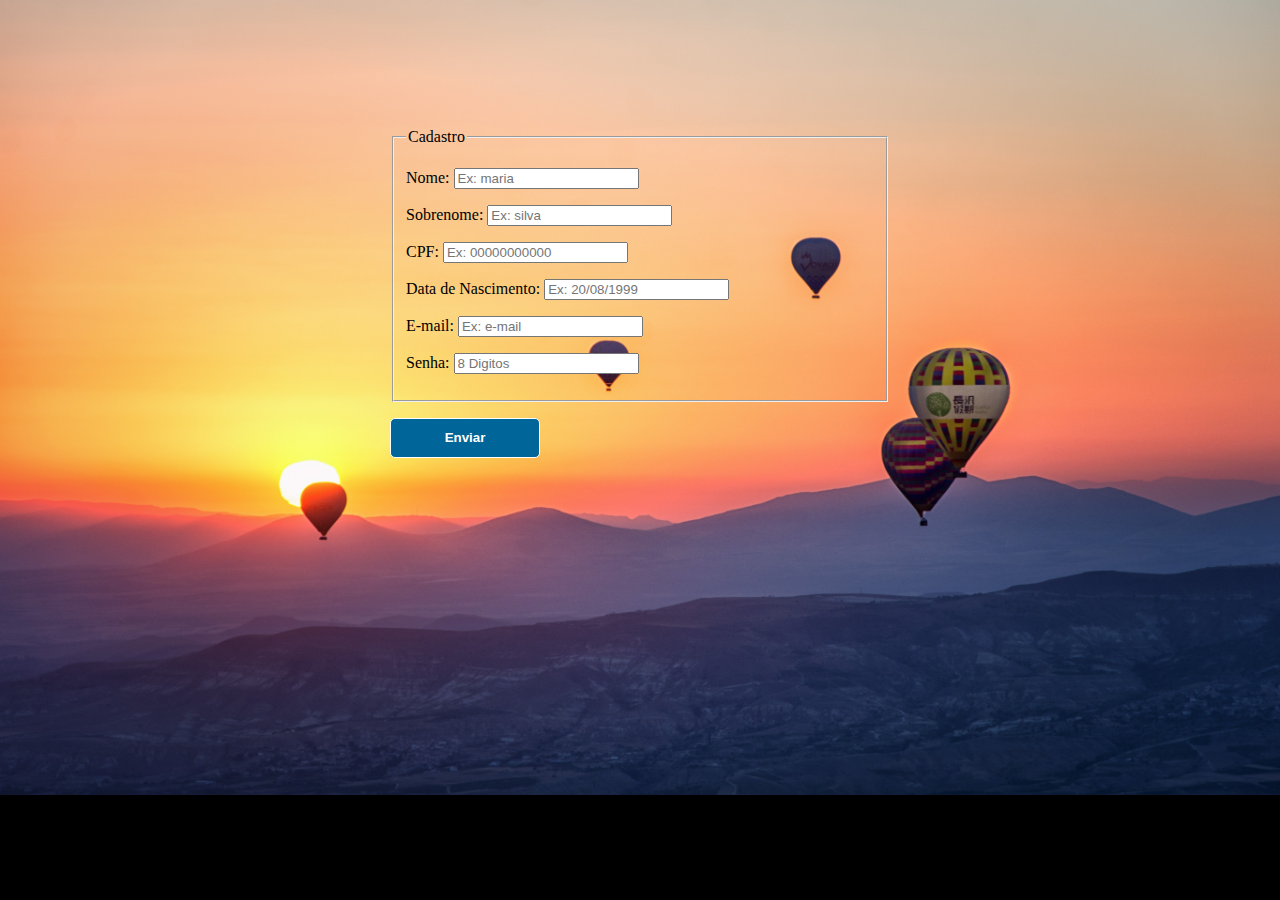
<file: cadastro.html>
<!DOCTYPE html>
 <html>
 <head>
 <title>cadastro</title>
 <meta charset="utf-8">
 <link rel="stylesheet" type="text/css" href="_css/css_cadastro.css">
 </head>
<!--===============================================================================================-->
<body>
<div id="areaPrincipal">
<div id="cabecalho">
</div>
<!--===============================================================================================-->    
<!--===============================================================================================-->
<form action="conexao.php" method="get"> <!-- Chama a função-->
<div id="corpo">
    <fieldset id = "b1">
	   <legend>Cadastro</legend>
	   <p>Nome: <input type="text" name="nome" placeholder="Ex: maria" required="required" max = "20" min = "5"/></p>
        <p>Sobrenome: <input type="text" name="nome" placeholder="Ex: silva" required="required" max = "20" min = "5"/></p>
        <p>CPF: <input type="text" name="cpf_cliente" placeholder="Ex: 00000000000" required="required" max = "11" min = "11"/></p>
        <p>Data de Nascimento: <input type="text" name="data_nascimento" placeholder="Ex: 20/08/1999" required="required" max = "8" min = "1"/></p>
        <p>E-mail: <input type="text" name="email" placeholder="Ex: e-mail" required="required" max = "30" min = "1"/></p>
        <p>Senha: <input type = "password" name = "senha" placeholder = "8 Digitos" required = "required" max = "8" min = "1" /></p>
    </fieldset>
<p class="enviar">
 <input type="submit" name="enviar" value="Enviar">
 </p>
    </div>
</form>
<!--===============================================================================================-->    
<!--===============================================================================================-->
<div id="rodape">
</div>
    </div>
     </body>
 </html>
</file>
<file: _css/css_cadastro.css>
body{
    background: url(../_imagens/fundo.jpg);
    background-attachment: fixed;
    background-size: 100%;
    background-repeat: no-repeat;
    background-color: #000 }

#areaPrincipal{
        width: 1200px; 
        margin: 0 auto;
        height: 500px;}

#cabecalho{ width: 100%; 
            height: 100px;
            text-align: justify;
            text-align: center;
            margin: 0;
            padding-top: 20px; }

#corpo{ width: 500px; 
        margin:0 auto;}

#rodape{ width: 100%;
         height: 100px;}

#rodape p{  text-align: justify;
            text-align: center;
            margin: 0;
            padding-top: 20px; }

.enviar input { background-color: #069; height: 40px; width: 150px; font-weight: bold; border-radius: 5px; -webkit-border-radius: 5px; -moz-border-radius: 5px; border: 1px solid; color: #FFF; cursor: pointer; }

.enviar input:hover{ background: #078; }

textarea { width: 474px; height: 120px; line-height: 20px; }
</file>
